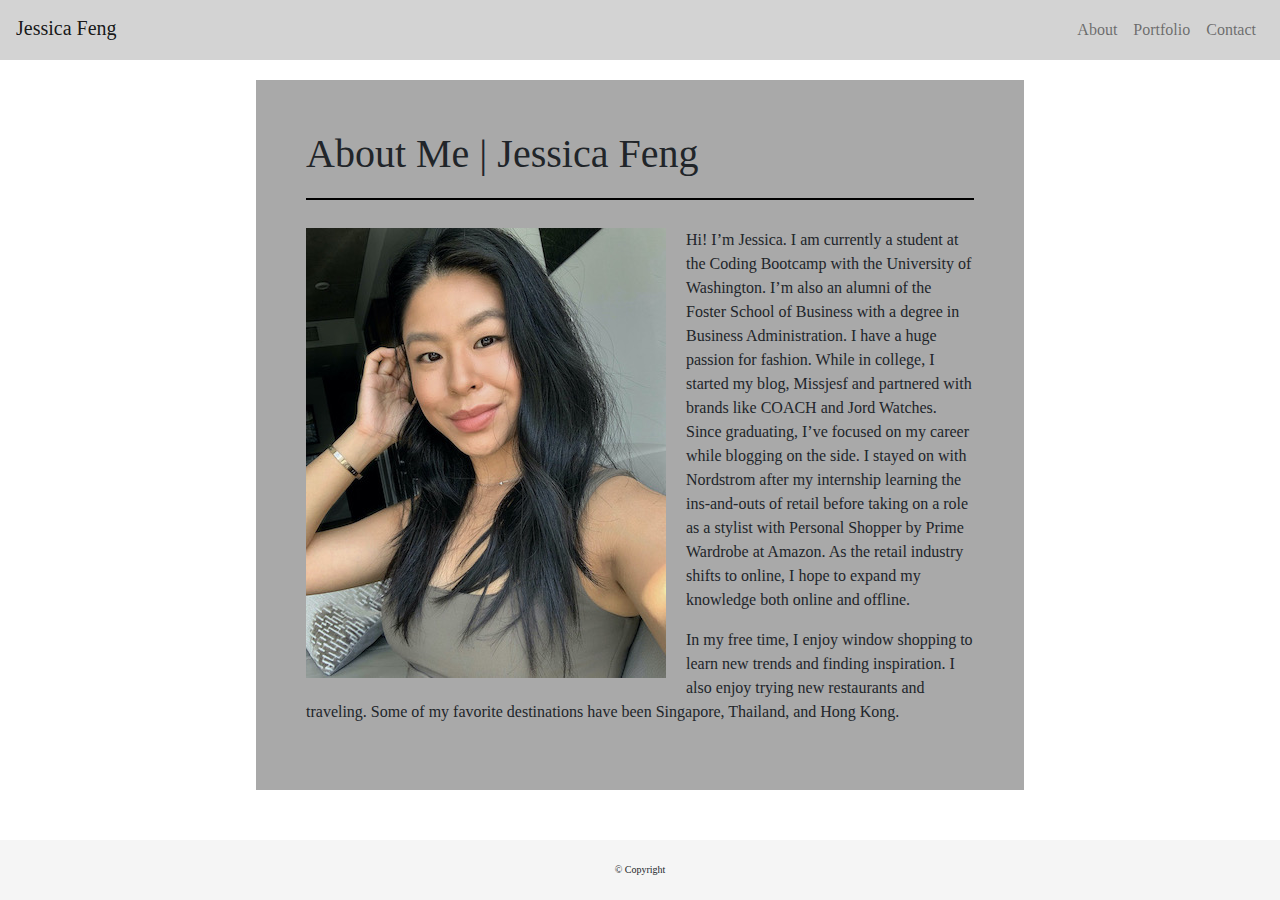
<file: index.html>
<!doctype html>
<html lang="en">

<head>
  <!-- Required meta tags -->
  <meta charset="utf-8">
  <meta name="viewport" content="width=device-width, initial-scale=1, shrink-to-fit=no">

  <!-- Bootstrap CSS -->
  <link rel="stylesheet" href="https://maxcdn.bootstrapcdn.com/bootstrap/4.0.0/css/bootstrap.min.css"
    integrity="sha384-Gn5384xqQ1aoWXA+058RXPxPg6fy4IWvTNh0E263XmFcJlSAwiGgFAW/dAiS6JXm" crossorigin="anonymous">
  <link rel="stylesheet" type="text/css" href="./css/style.css" media="screen" />

  <title>About Me | Jessica Feng</title>
</head>

<body>
  <!-- Nav Bar -->
  <nav class="navbar fixed-top navbar-expand-lg navbar-light bg-">
    <span class="navbar-brand mb-1 h1">Jessica Feng</span>
    <button class="navbar-toggler" type="button" data-toggle="collapse" data-target="#navbarSupportedContent"
      aria-controls="navbarSupportedContent" aria-expanded="false" aria-label="Toggle navigation">
      <span class="navbar-toggler-icon"></span>
    </button>
    <div class="collapse navbar-collapse" id="navbarSupportedContent">
      <ul class="nav navbar-nav ml-auto">
        <li class="nav-item">
          <a class="nav-link" href="index.html">About</a>
        </li>
        <li class="nav-item">
          <a class="nav-link" href="portfolio.html">Portfolio</a>
        </li>
        <li class="nav-item">
          <a class="nav-link" href="contact.html">Contact</a>
        </li>
      </ul>
    </div>
  </nav>

  <!-- About Me Section -->
  <div class="container">
    <div class="row">
      <div class="col-md-12">
        <h1>About Me | Jessica Feng</h1>
        <img src="about-me.JPG" class="img-fluid" alt="photo of Jessica Feng" />
        <div class="text">
          <p>Hi! I’m Jessica. I am currently a student at the Coding Bootcamp with the University of Washington. I’m also
            an alumni of the Foster School of Business with a degree in Business Administration. I have a huge passion for
            fashion. While in college, I started my blog, Missjesf and partnered with brands like COACH and Jord Watches.
            Since graduating, I’ve focused on my career while blogging on the side. I stayed on with Nordstrom after my
            internship learning the ins-and-outs of retail before taking on a role as a stylist with Personal Shopper by
            Prime Wardrobe at Amazon. As the retail industry shifts to online, I hope to expand my knowledge both online
            and offline.</p>
  
          <p>In my free time, I enjoy window shopping to learn new trends and finding inspiration. I also enjoy trying new
            restaurants and traveling. Some of my favorite destinations have been Singapore, Thailand, and Hong Kong.</p>
        </div>
      </div>
    </div>
  </div>

  <!-- Footer -->
  <footer>
    <p>
      &copy; Copyright
    </p>
  </footer>

  <!-- Optional JavaScript -->
  <!-- jQuery first, then Popper.js, then Bootstrap JS -->
  <script src="https://code.jquery.com/jquery-3.2.1.slim.min.js"
    integrity="sha384-KJ3o2DKtIkvYIK3UENzmM7KCkRr/rE9/Qpg6aAZGJwFDMVNA/GpGFF93hXpG5KkN"
    crossorigin="anonymous"></script>
  <script src="https://cdnjs.cloudflare.com/ajax/libs/popper.js/1.12.9/umd/popper.min.js"
    integrity="sha384-ApNbgh9B+Y1QKtv3Rn7W3mgPxhU9K/ScQsAP7hUibX39j7fakFPskvXusvfa0b4Q"
    crossorigin="anonymous"></script>
  <script src="https://maxcdn.bootstrapcdn.com/bootstrap/4.0.0/js/bootstrap.min.js"
    integrity="sha384-JZR6Spejh4U02d8jOt6vLEHfe/JQGiRRSQQxSfFWpi1MquVdAyjUar5+76PVCmYl"
    crossorigin="anonymous"></script>
</body>

</html>
</file>
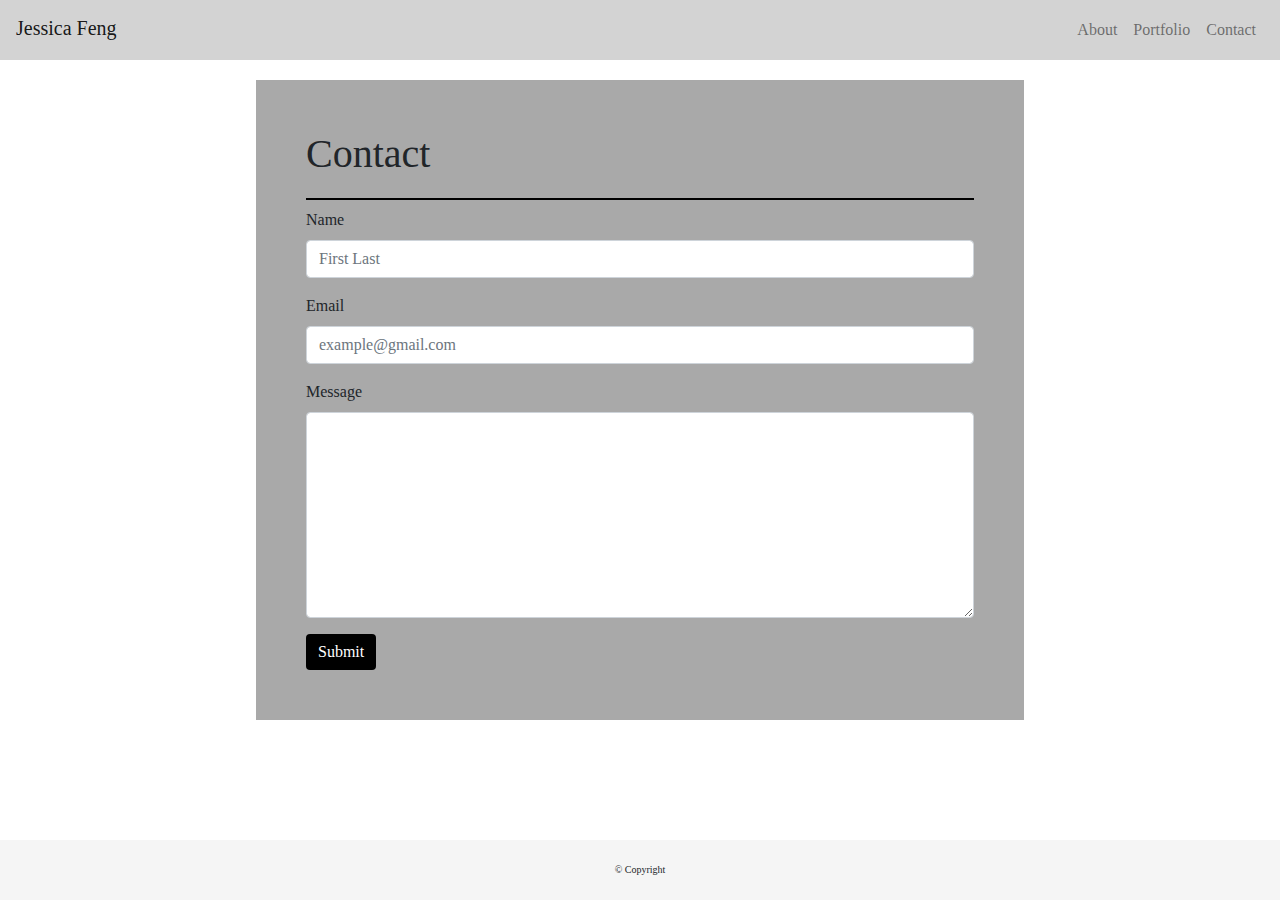
<file: contact.html>
<!doctype html>
<html lang="en">

<head>
  <!-- Required meta tags -->
  <meta charset="utf-8">
  <meta name="viewport" content="width=device-width, initial-scale=1, shrink-to-fit=no">

  <!-- Bootstrap CSS -->
  <link rel="stylesheet" href="https://maxcdn.bootstrapcdn.com/bootstrap/4.0.0/css/bootstrap.min.css"
    integrity="sha384-Gn5384xqQ1aoWXA+058RXPxPg6fy4IWvTNh0E263XmFcJlSAwiGgFAW/dAiS6JXm" crossorigin="anonymous">
  <link rel="stylesheet" type="text/css" href="./css/style.css" media="screen" />

  <title>Contact | Jessica Feng</title>
</head>

<body>
  <!-- Nav Bar -->
  <nav class="navbar fixed-top navbar-expand-lg navbar-light bg-">
    <span class="navbar-brand mb-1 h1">Jessica Feng</span>
    <button class="navbar-toggler" type="button" data-toggle="collapse" data-target="#navbarSupportedContent"
      aria-controls="navbarSupportedContent" aria-expanded="false" aria-label="Toggle navigation">
      <span class="navbar-toggler-icon"></span>
    </button>
    <div class="collapse navbar-collapse" id="navbarSupportedContent">
      <ul class="nav navbar-nav ml-auto">
        <li class="nav-item">
          <a class="nav-link" href="index.html">About</a>
        </li>
        <li class="nav-item">
          <a class="nav-link" href="portfolio.html">Portfolio</a>
        </li>
        <li class="nav-item">
          <a class="nav-link" href="contact.html">Contact</a>
        </li>
      </ul>
    </div>
  </nav>

  <!-- Contact Form -->
  <div class="container">
    <div class="row">
      <div class="col-md-12">
        <form>
          <h1>Contact</h1>
          <div class="form-group">
            <label for="exampleFormControlInput1">Name</label>
            <input type="text" class="form-control" id="exampleFormControlInput1" placeholder="First Last">
          </div>
          <div class="form-group">
            <label for="exampleFormControlInput2">Email</label>
            <input type="email" class="form-control" id="exampleFormControlInput2" placeholder="example@gmail.com">
          </div>
          <div class="form-group">
            <label for="exampleFormControlTextarea1">Message</label>
            <textarea class="form-control" id="exampleFormControlTextarea1" rows="8"></textarea>
          </div>
          <button type="submit" class="btn">Submit</button>
        </form>
      </div>
    </div>
  </div>

  <!-- Footer -->
  <footer>
    <p>
      &copy; Copyright
    </p>
  </footer>

  <!-- Optional JavaScript -->
  <!-- jQuery first, then Popper.js, then Bootstrap JS -->
  <script src="https://code.jquery.com/jquery-3.2.1.slim.min.js"
    integrity="sha384-KJ3o2DKtIkvYIK3UENzmM7KCkRr/rE9/Qpg6aAZGJwFDMVNA/GpGFF93hXpG5KkN"
    crossorigin="anonymous"></script>
  <script src="https://cdnjs.cloudflare.com/ajax/libs/popper.js/1.12.9/umd/popper.min.js"
    integrity="sha384-ApNbgh9B+Y1QKtv3Rn7W3mgPxhU9K/ScQsAP7hUibX39j7fakFPskvXusvfa0b4Q"
    crossorigin="anonymous"></script>
  <script src="https://maxcdn.bootstrapcdn.com/bootstrap/4.0.0/js/bootstrap.min.js"
    integrity="sha384-JZR6Spejh4U02d8jOt6vLEHfe/JQGiRRSQQxSfFWpi1MquVdAyjUar5+76PVCmYl"
    crossorigin="anonymous"></script>
</body>

</html>
</file>
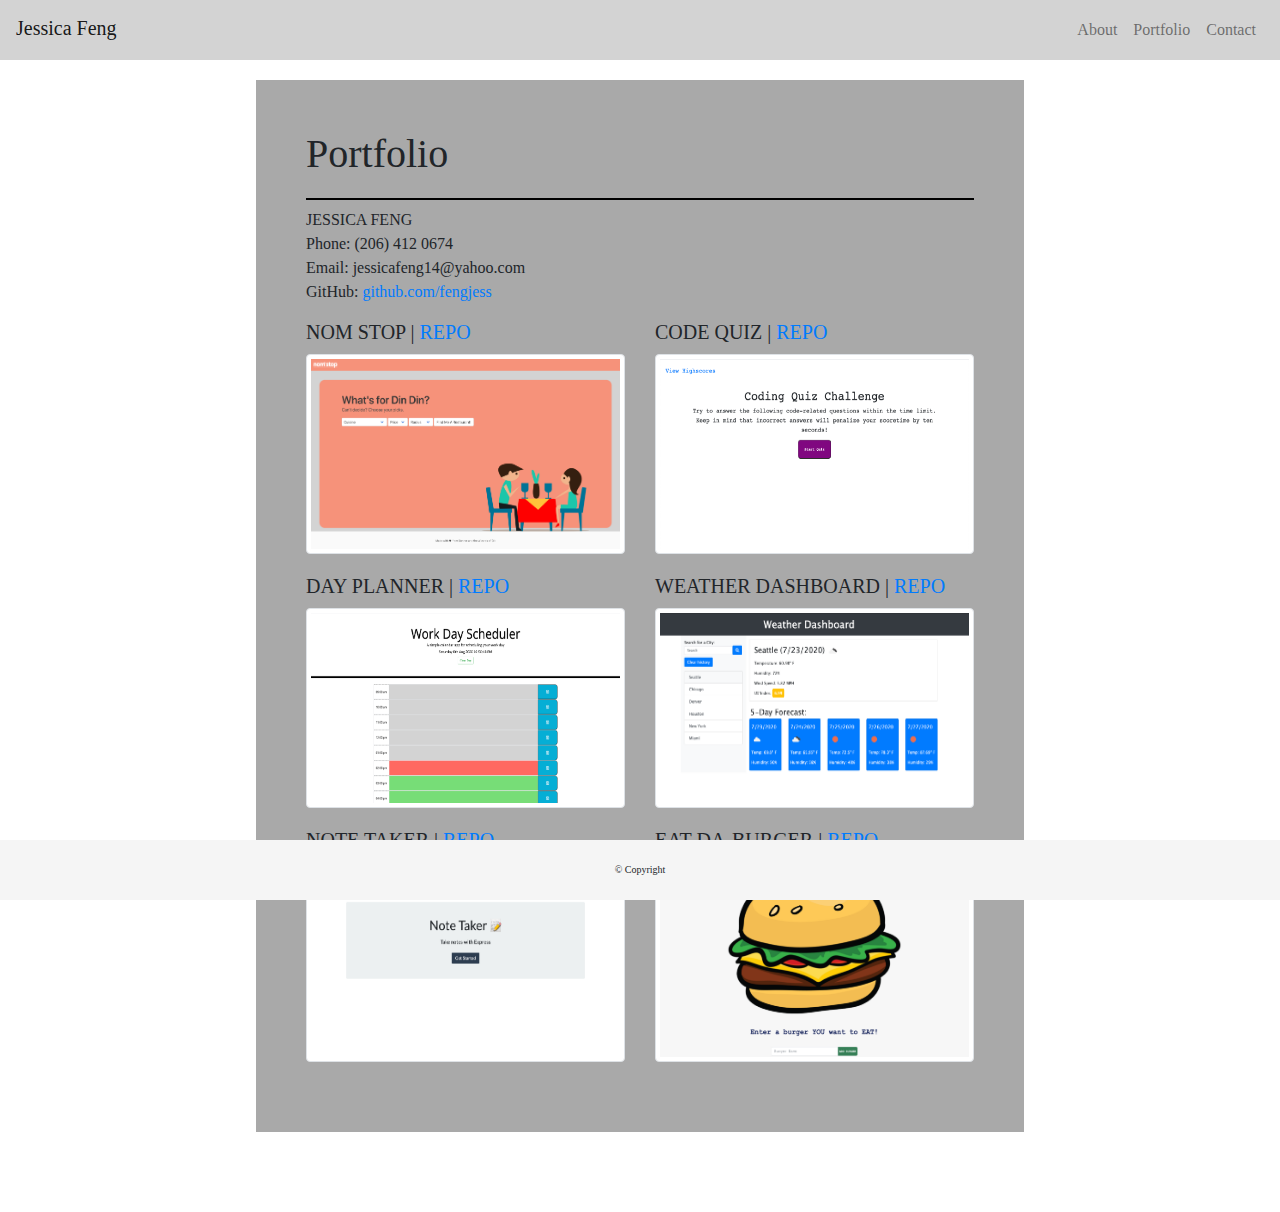
<file: portfolio.html>
<!doctype html>
<html lang="en">

<head>
  <!-- Required meta tags -->
  <meta charset="utf-8">
  <meta name="viewport" content="width=device-width, initial-scale=1, shrink-to-fit=no">

  <!-- Bootstrap CSS -->
  <link rel="stylesheet" href="https://maxcdn.bootstrapcdn.com/bootstrap/4.0.0/css/bootstrap.min.css"
    integrity="sha384-Gn5384xqQ1aoWXA+058RXPxPg6fy4IWvTNh0E263XmFcJlSAwiGgFAW/dAiS6JXm" crossorigin="anonymous">
  <link rel="stylesheet" type="text/css" href="./css/style.css" media="screen" />

  <title>Portfolio | Jessica Feng</title>
</head>

<body>
  <!-- Nav Bar -->
  <nav class="navbar fixed-top navbar-expand-lg navbar-light bg-">
    <span class="navbar-brand mb-1 h1">Jessica Feng</span>
    <button class="navbar-toggler" type="button" data-toggle="collapse" data-target="#navbarSupportedContent"
      aria-controls="navbarSupportedContent" aria-expanded="false" aria-label="Toggle navigation">
      <span class="navbar-toggler-icon"></span>
    </button>
    <div class="collapse navbar-collapse" id="navbarSupportedContent">
      <ul class="nav navbar-nav ml-auto">
        <li class="nav-item">
          <a class="nav-link" href="index.html">About</a>
        </li>
        <li class="nav-item">
          <a class="nav-link" href="portfolio.html">Portfolio</a>
        </li>
        <li class="nav-item">
          <a class="nav-link" href="contact.html">Contact</a>
        </li>
      </ul>
    </div>
  </nav>

  <!-- Portfolio Grid -->
  <div class="container">
    <div class="row">
      <div class="col-md-12">
        <h1>Portfolio</h1>
      </div>
    </div>

    <div class="row">
      <div class="col-md-5">
        <p>JESSICA FENG
        <br>Phone: (206) 412 0674
        <br>Email: jessicafeng14@yahoo.com
        <br>GitHub: <a href="https://github.com/fengjess">github.com/fengjess</a></p>
      </div>
    </div>

    <div class="row">
      <div class="col-md-6">
        <h5>NOM STOP | <a href="https://github.com/Saritapeter123/projectOne">REPO</a></h2>
        <a href="https://saritapeter123.github.io/projectOne/index.html">
          <img src="nomstop.png" class="img-thumbnail mx-auto" alt="Nom Stop" style="width: 350px; height: 200px;">
        </a>
      </div>
      <div class="col-md-6">
        <h5>CODE QUIZ | <a href="https://github.com/fengjess/code-quiz">REPO</a></h2>
        <a href="https://fengjess.github.io/code-quiz/">
          <img src="code-quiz.png" class="img-thumbnail mx-auto" alt="Code Quiz" style="width: 350px; height: 200px;">
        </a>
      </div>
    </div>
    
    <div class="row">
      <div class="col-md-6">
        <h5>DAY PLANNER | <a href="https://github.com/fengjess/day-planner">REPO</a></h2>
        <a href="https://fengjess.github.io/day-planner/">
          <img src="day-planner.png" class="img-thumbnail mx-auto" alt="Day Planner" style="width: 350px; height: 200px;">
        </a>
      </div>
      <div class="col-md-6">
        <h5>WEATHER DASHBOARD | <a href="https://github.com/fengjess/weather-dashboard">REPO</a></h2>
        <a href="https://fengjess.github.io/weather-dashboard/">
          <img src="weather-app.png" class="img-thumbnail mx-auto" alt="Weather Dashboard"
            style="width: 350px; height: 200px;">
        </a>
      </div>
    </div>

    <div class="row">
      <div class="col-md-6">
        <h5>NOTE TAKER | <a href="https://github.com/fengjess/note-taker">REPO</a></h2>
        <a href="https://fengjess-notetaker.herokuapp.com/">
          <img src="note-taker.png" class="img-thumbnail mx-auto" alt="Note Taker" style="width: 350px; height: 200px;">
        </a>
      </div>
      <div class="col-md-6">
        <h5>EAT-DA-BURGER | <a href="https://github.com/fengjess/burger1">REPO</a></h2>
        <a href="https://fengjess-burger.herokuapp.com/">
          <img src="eat-da-burger.png" class="img-thumbnail mx-auto" alt="Eat Da Burger" style="width: 350px; height: 200px;">
        </a>
      </div>
    </div>
  </div>

  <!-- Footer -->
  <footer>
    <p>
      &copy; Copyright
    </p>
  </footer>

  <!-- Optional JavaScript -->
  <!-- jQuery first, then Popper.js, then Bootstrap JS -->
  <script src="https://code.jquery.com/jquery-3.2.1.slim.min.js"
    integrity="sha384-KJ3o2DKtIkvYIK3UENzmM7KCkRr/rE9/Qpg6aAZGJwFDMVNA/GpGFF93hXpG5KkN"
    crossorigin="anonymous"></script>
  <script src="https://cdnjs.cloudflare.com/ajax/libs/popper.js/1.12.9/umd/popper.min.js"
    integrity="sha384-ApNbgh9B+Y1QKtv3Rn7W3mgPxhU9K/ScQsAP7hUibX39j7fakFPskvXusvfa0b4Q"
    crossorigin="anonymous"></script>
  <script src="https://maxcdn.bootstrapcdn.com/bootstrap/4.0.0/js/bootstrap.min.js"
    integrity="sha384-JZR6Spejh4U02d8jOt6vLEHfe/JQGiRRSQQxSfFWpi1MquVdAyjUar5+76PVCmYl"
    crossorigin="anonymous"></script>
</body>

</html>
</file>
<file: css/style.css>
nav {
    font-family: Georgia, 'Times New Roman', Times, serif;
    background-color: lightgray;
}

h1 {
    border-bottom: 2px solid black;
    padding-bottom: 20px;
}

.container {
    width: 60%;
    margin: 80px auto 80px auto;
    padding: 50px 50px 50px 50px;
    font-family: Georgia, 'Times New Roman', Times, serif;
    background-color: darkgray;
}

footer {
    position: fixed;
    bottom: 0;
    width: 100%;
    height: 60px;
    line-height: 60px;
    text-align: center;
    font-family: Georgia, 'Times New Roman', Times, serif;
    font-size: 10px;
    background-color: #f5f5f5;
}

/* ABOUT ME PAGE */
/** about me photo **/

.img-fluid {
    float: left;
    padding-top: 20px;
    padding-right: 20px;
}

/** about me text **/

.text {
    padding-top: 20px;
}

/* CONTACT PAGE */
/** contact form **/

form {
    font-family: Georgia, 'Times New Roman', Times, serif;
    background-color: darkgray;
}

/** contact form submit button  **/

.btn, 
.btn:active
.btn:focus {
    font-family: Georgia, 'Times New Roman', Times, serif;
    color: white;
    background-color: black;
    border: none;
    box-shadow: none !important;
}

.btn:hover {
    color: black;
    background-color: lightgray;
}

/* PORTFOLIO PAGE */
/** portfolio placeholder images **/

h5 {
    margin-bottom: 5px;
}

.img-thumbnail {
    margin-top: 5px;
    margin-bottom: 20px;
}
</file>
